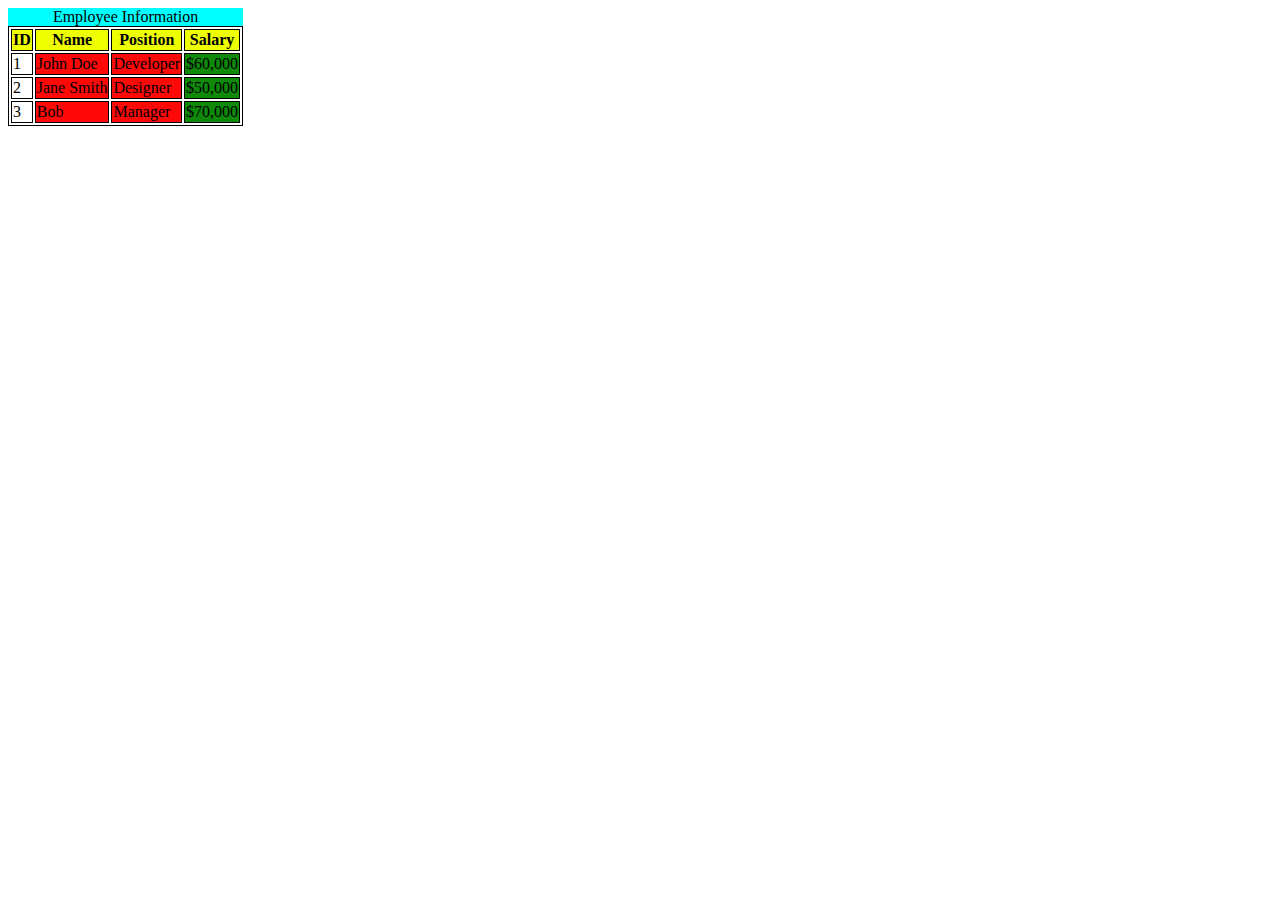
<file: index.html>
<!DOCTYPE html>
<html lang="en">
<head>
    <meta charset="UTF-8">
    <meta name="viewport" content="width=
    , initial-scale=1.0">
    <title>Document</title>
    <link rel="stylesheet" href="style.css">
</head>
<body>
  <table>
    <caption>Employee Information</caption>
    <tr>
        <th>ID</th>
        <th>Name</th>
        <th>Position</th>
        <th>Salary</th>
    </tr>
    <tr>
        <td>1</td>
        <td class="text1">John Doe</td>
        <td class="text2">Developer</td>
        <td class="text3">$60,000</td>
    </tr>
      <tr>
        <td>2</td>
        <td class="text1">Jane Smith</td>
        <td class="text2">Designer</td>
        <td class="text3">$50,000</td>
    </tr>
      <tr>
        <td>3</td>
        <td class="text1">Bob</td>
        <td class="text2">Manager</td>
        <td class="text3">$70,000</td>
    </tr>
  </table>  
















</body>

</html>
</file>
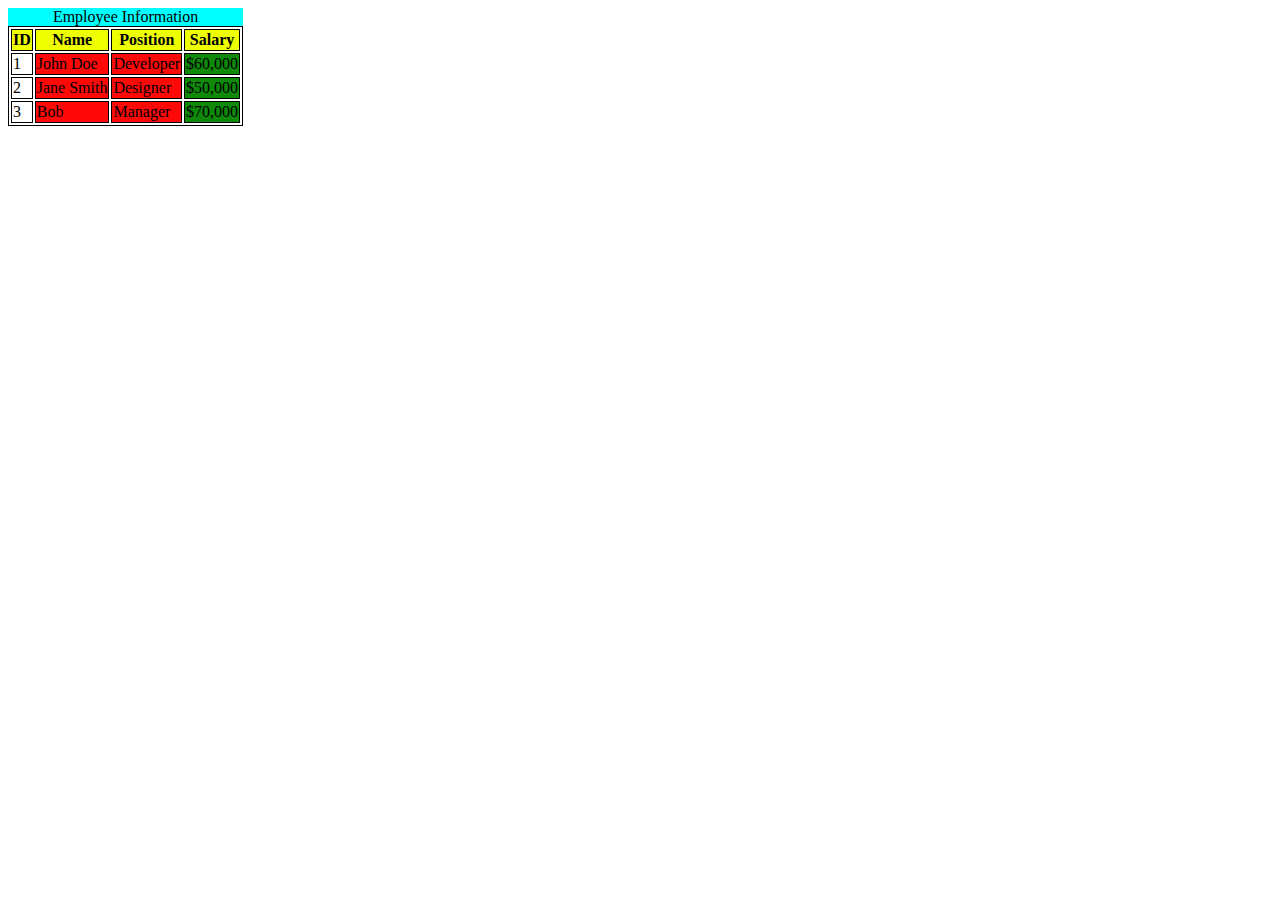
<file: inde.html>
<!DOCTYPE html>
<html lang="en">
<head>
    <meta charset="UTF-8">
    <meta name="viewport" content="width=
    , initial-scale=1.0">
    <title>Document</title>
    <link rel="stylesheet" href="style.css">
</head>
<body>
  <table>
    <caption>Employee Information</caption>
    <tr>
        <th>ID</th>
        <th>Name</th>
        <th>Position</th>
        <th>Salary</th>
    </tr>
    <tr>
        <td>1</td>
        <td class="text1">John Doe</td>
        <td class="text2">Developer</td>
        <td class="text3">$60,000</td>
    </tr>
      <tr>
        <td>2</td>
        <td class="text1">Jane Smith</td>
        <td class="text2">Designer</td>
        <td class="text3">$50,000</td>
    </tr>
      <tr>
        <td>3</td>
        <td class="text1">Bob</td>
        <td class="text2">Manager</td>
        <td class="text3">$70,000</td>
    </tr>
  </table>  
















</body>
</html>
</file>
<file: style.css>
caption{
    background-color: aqua;
}

table, tr, th, td{
    border: 1px solid;
}

th
{
    background-color: rgb(238, 255, 0);
}
.text1{
    background-color: rgb(255, 8, 8);
}
.text2{
    background-color: rgb(254, 8, 8);
}
.text3{
    background-color: rgb(15, 137, 9);
}
</file>
